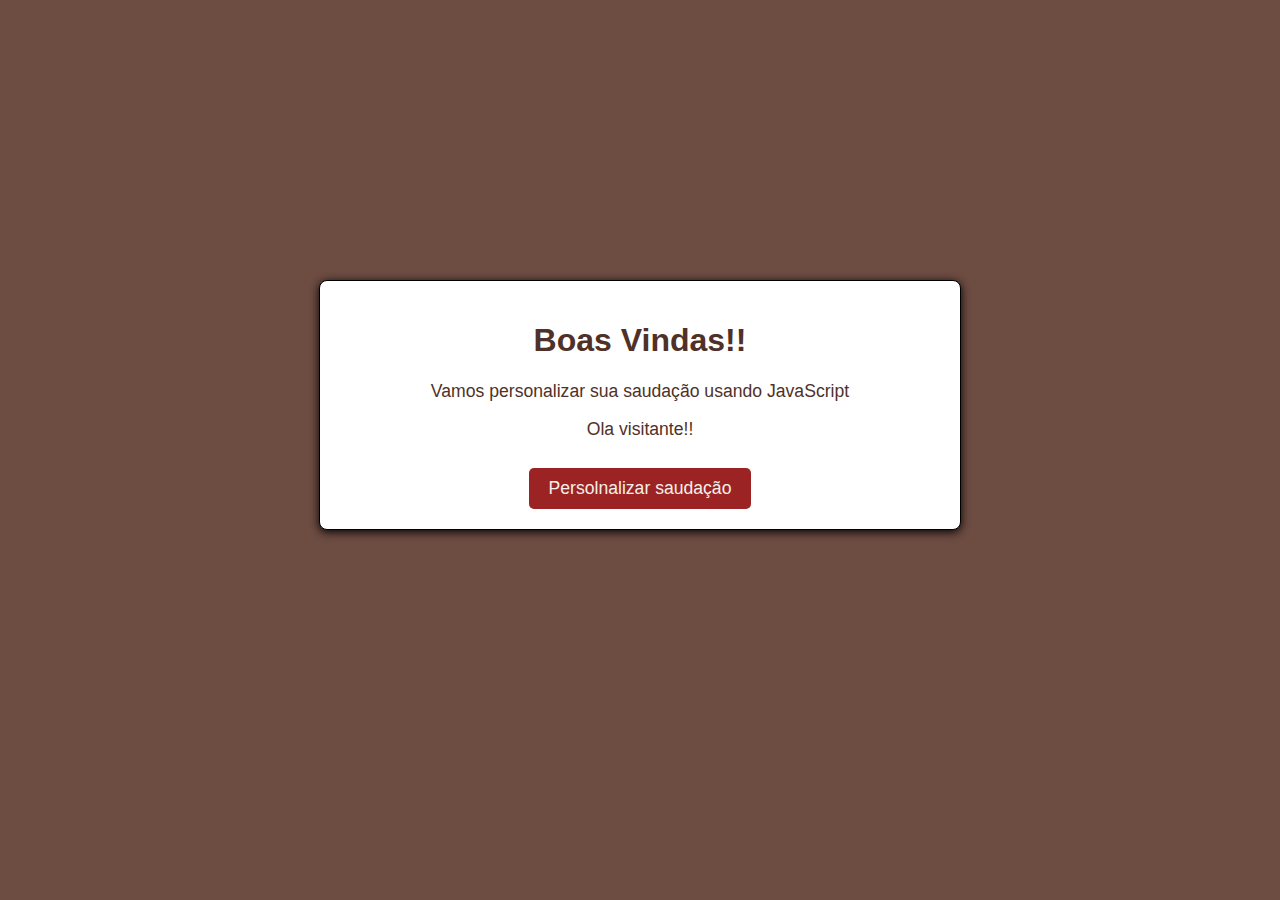
<file: aula03/index.html>
<!DOCTYPE html>
<html lang="en">
<head>
    <meta charset="UTF-8">
    <meta name="viewport" content="width=device-width, initial-scale=1.0">
    <title>Ola Mundo</title>
    <link rel="stylesheet" href="style.css">
</head>
<body>
    
    <div id="conteiner">
        <h1>Boas Vindas!!</h1>
        <p>
            Vamos personalizar sua saudação usando JavaScript
        </p>

        <p id="MsgSaudacao">Ola visitante!!</p>

        <button onclick="mudarNome()">Persolnalizar saudação</button>
        <!-- onClik é quando clicar -->
    </div>

    <script src="./script.js">

    </script>
    <!-- Funçao é o bloco de codigos -->

    <!-- Por favor, vai!!1 -->
</body>
</html>
</file>
<file: aula03/style.css>
@charset "UTF-8";

body{
    margin: 0;
    padding: 0;
    background-color: #6d4c42;
    display: flex;
    justify-content:center;
    align-items: center;
    height: 90vh;
    font-family: Arial, Helvetica, sans-serif;
}

#conteiner{
    background-color: white;
    border-radius: 8px;
    box-shadow:  0px 2px 10px black;
    width: 90%;
   max-width: 600px;
    text-align: center;
    border:  1px solid black;
    padding: 20px;
}

h1{
    color: #503128;    
   
}

p{
    color: #503128;
    font-size: 1.1em;
}

button{
   background-color: rgb(155, 35, 35);
   color: #f4f0ea;
   border: none;
   border-radius: 5px;
   padding: 15px;
   transition: background-color 0.3s ease;
   font-size: 1.1em;
   cursor: pointer;
   padding: 10px 20px;
   margin-top: 10px;
   
}

button:hover{
    background-color: #a34743;
}
/* Por favor vai!! */
</file>
